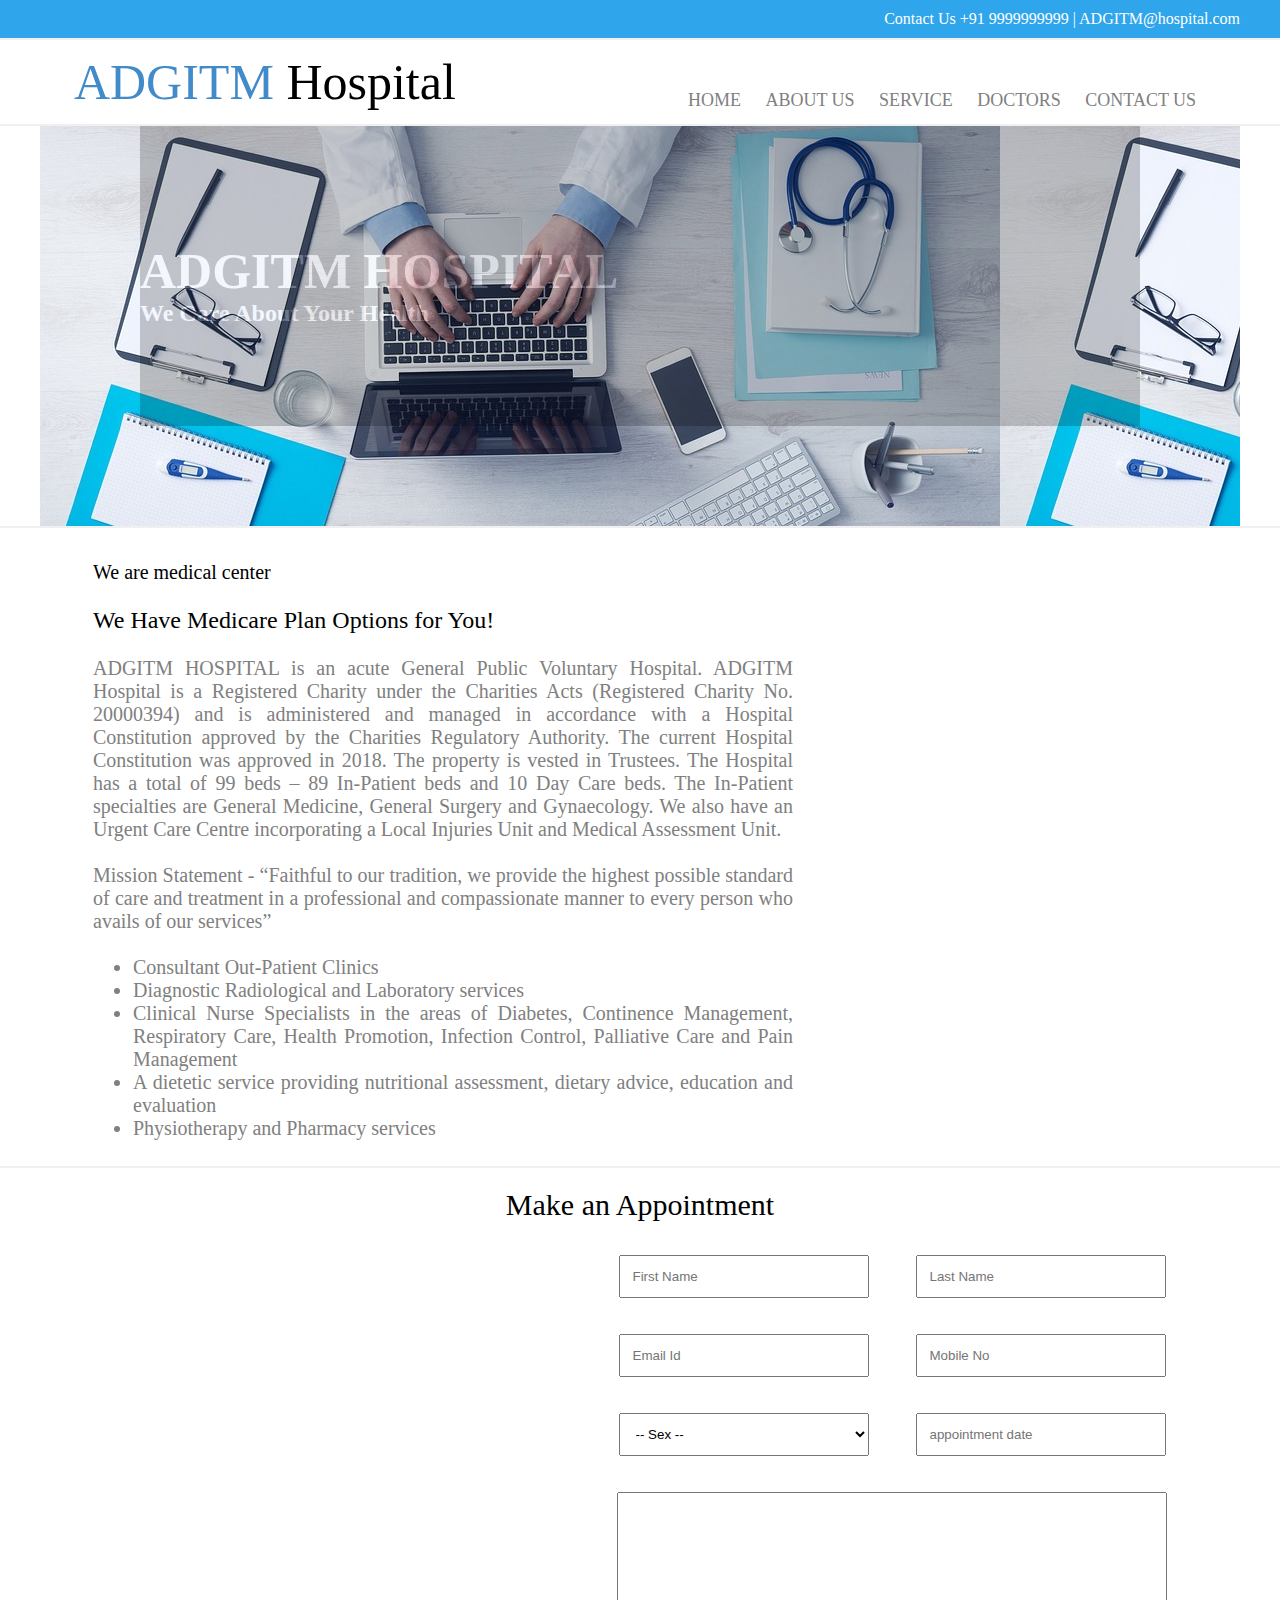
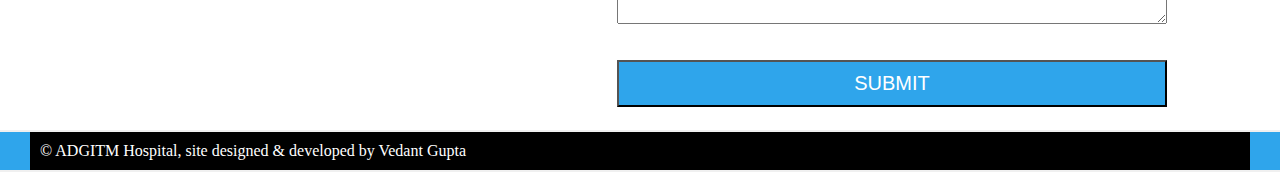
<file: index.html>
<html>
<head>
	<title> ADGITM Hospital </title>

	<link href="css/style.css" type="text/css" rel="stylesheet">

</head>
<body>

	<div class="top">
		<div>
		 Contact Us +91 9999999999 | ADGITM@hospital.com
		</div>
	</div>

	<div class="logo">
		<div>
			<table>
				<tr>
					<td width="600px" style="font-size:50px;font-family:forte;"> <font color="#428bca"> ADGITM  </font><font color="#000"> Hospital</font> </td>
					<td> <br> <br>
						<font size="4px">
							<a href="index.html">HOME</a>
							<a href="about.html">ABOUT US</a>
							<a href="service.html">SERVICE</a>
							<a href="doctor.html">DOCTORS</a>
							<a href="contact.html">CONTACT US</a>
						</font>
					</td>
				</tr>
			</table>
		</div>
	</div>

	<div class="middle">
		<div style="background-image:url('img/a.jpg');">
		<p>
			<br> <br>
					ADGITM HOSPITAL  <br>
			<font size="5px"> We Care About Your Health </font>
		</p>
		</div>
	</div>

	<div class="bottom">
		<div>
			<table border="0">
				<tr>
					<td width="700px">
						<font color="#000"> We are medical center </font> <br> <br>

					<font color="#000" size="5px"> We Have Medicare Plan Options for You! </font> <br> <br>

					ADGITM HOSPITAL is an acute General Public Voluntary Hospital.

					ADGITM Hospital is a Registered Charity under the Charities Acts (Registered Charity No. 20000394) and is administered and managed in accordance with a Hospital Constitution approved by the Charities Regulatory Authority.  The current Hospital Constitution was approved in 2018.  The property is vested in Trustees.

					The Hospital has a total of 99 beds – 89 In-Patient beds and 10 Day Care beds. The In-Patient specialties are General Medicine, General Surgery and Gynaecology. We also have an Urgent Care Centre incorporating a Local Injuries Unit and Medical Assessment Unit. <br><br>

					Mission Statement

					 - “Faithful to our tradition, we provide the highest possible standard of care and treatment in a professional and compassionate manner to every person who avails of our services” <br><br>
<ul>
<li> Consultant Out-Patient Clinics
<li>Diagnostic Radiological and Laboratory services
<li>Clinical Nurse Specialists in the areas of Diabetes, Continence Management, Respiratory Care, Health Promotion, Infection Control, Palliative Care and Pain Management
<li>A dietetic service providing nutritional assessment, dietary advice, education and evaluation
<li>Physiotherapy and Pharmacy services
</ul>
<br>
 </td>


					<td> </td>
				</tr>


			</table>
		</div>
	</div>

	<div class="bottom_up">
		<div>
				Make an Appointment

				<table>

					<tr>
						<td width="500px"> </td>
						<td>	<input type="text" placeholder="First Name">
						<td> 	<input type="text" placeholder="Last Name">
					</tr>
					<tr height="30px">

					</tr>
					<tr>
						<td width="500px"> </td>
						<td>	<input type="text" placeholder="Email Id">
						<td> 	<input type="text" placeholder="Mobile No">
					</tr>

					<tr height="30px">

					</tr>
					<tr>
						<td width="500px"> </td>
						<td>	<select> <option> -- Sex -- </option> <option> Male </option> <option> Female </option> </select>
						<td> 	<input type="text" placeholder="appointment date">
					</tr>

						<tr height="30px">

					</tr>
					<tr>
						<td width="500px"> </td>
						<td colspan="2">	<textarea placeholder="Message"> </textarea>
					</tr>

						<tr height="30px">

					</tr>
					<tr>
						<td width="500px"> </td>
						<td colspan="2">	<button> SUBMIT </button>
					</tr>
				</table>

		</div>
	</div>





	<div class="nav_down">
		<div>
		 &copy; ADGITM Hospital, site designed & developed by Vedant Gupta
		</div>
	</div>
</file>
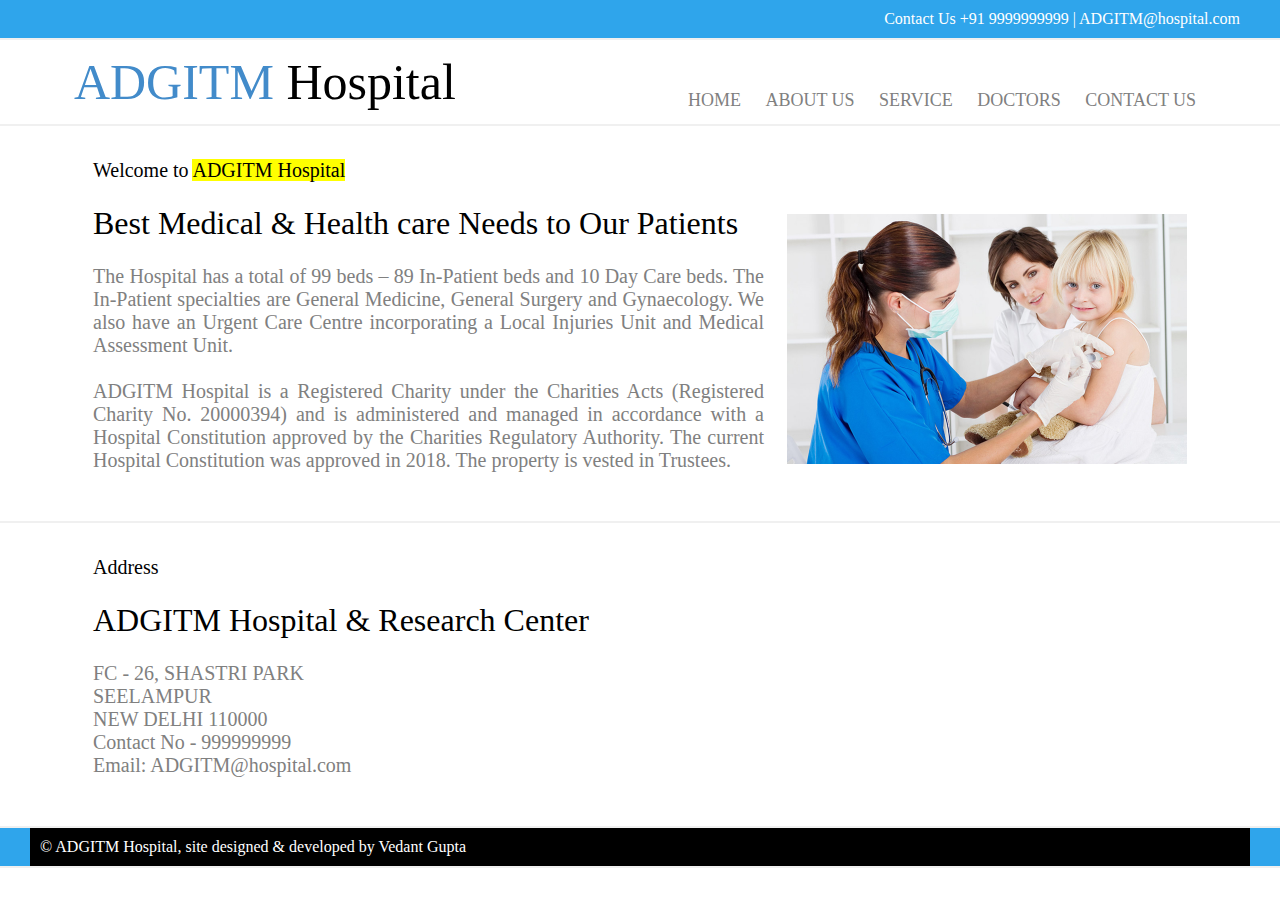
<file: about.html>
<html>
<head>
	<title> ADGITM Hospital </title>

	<link href="css/style.css" type="text/css" rel="stylesheet">

</head>
<body>

	<div class="top">
		<div>
		 Contact Us +91 9999999999 | ADGITM@hospital.com
		</div>
	</div>

	<div class="logo">
		<div>
			<table>
				<tr>
					<td width="600px" style="font-size:50px;font-family:forte;"> <font color="#428bca"> ADGITM  </font><font color="#000"> Hospital</font> </td>
					<td> <br> <br>
						<font size="4px">
							<a href="index.html">HOME</a>
							<a href="about.html">ABOUT US</a>
							<a href="service.html">SERVICE</a>
							<a href="doctor.html">DOCTORS</a>
							<a href="contact.html">CONTACT US</a>
						</font>
					</td>
				</tr>
			</table>
		</div>
	</div>



	<div class="bottom">
		<div>
			<table border="0">
				<tr>
					<td width="700px">
						<font color="#000"> Welcome to <mark>ADGITM Hospital</mark> </font> <br> <br>

					<font color="#000" size="6px"> Best Medical & Health care Needs to Our Patients </font> <br> <br>

The Hospital has a total of 99 beds – 89 In-Patient beds and 10 Day Care beds. The In-Patient specialties are General Medicine, General Surgery and Gynaecology. We also have an Urgent Care Centre incorporating a Local Injuries Unit and Medical Assessment Unit.<br><br>

ADGITM Hospital is a Registered Charity under the Charities Acts (Registered Charity No. 20000394) and is administered and managed in accordance with a Hospital Constitution approved by the Charities Regulatory Authority.  The current Hospital Constitution was approved in 2018.  The property is vested in Trustees. <br><br>

<br>
 </td>


					<td style="padding-left:20px;"> <img src="img/about.jpg" width="400px"></td>
				</tr>


			</table>
		</div>
	</div>

	<div class="bottom">
		<div>
			<table border="0">
				<tr>
					<td width="700px">
						<font color="#000">Address </font> <br> <br>

					<font color="#000" size="6px"> ADGITM Hospital & Research Center</font> <br> <br>

FC - 26, SHASTRI PARK   <br>
SEELAMPUR <br> NEW DELHI 110000 <br> Contact No - 999999999 <br> Email: ADGITM@hospital.com<br><br>


<br>
 </td>


					<td style="padding-left:20px;"> </td>
				</tr>


			</table>
		</div>
	</div>


	<div class="nav_down">
		<div>
		 &copy; ADGITM Hospital, site designed & developed by Vedant Gupta
		</div>
	</div>
</file>
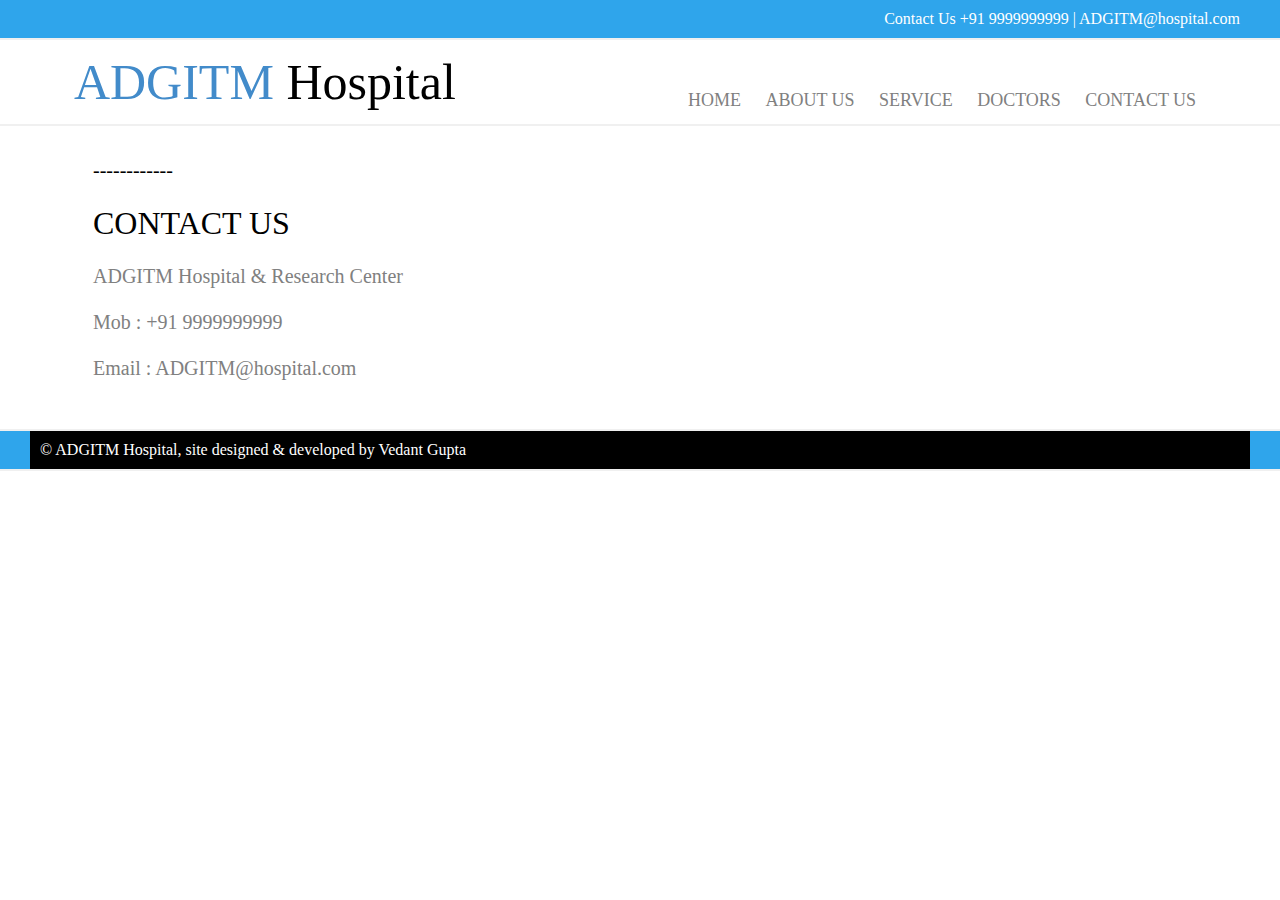
<file: contact.html>
<html>
<head>
	<title> ADGITM Hospital </title>

	<link href="css/style.css" type="text/css" rel="stylesheet">

</head>
<body>

	<div class="top">
		<div>
		 Contact Us +91 9999999999 | ADGITM@hospital.com
		</div>
	</div>

	<div class="logo">
		<div>
			<table>
				<tr>
					<td width="600px" style="font-size:50px;font-family:forte;"> <font color="#428bca"> ADGITM  </font><font color="#000"> Hospital</font> </td>
					<td> <br> <br>
						<font size="4px">
							<a href="index.html">HOME</a>
							<a href="about.html">ABOUT US</a>
							<a href="service.html">SERVICE</a>
							<a href="doctor.html">DOCTORS</a>
							<a href="contact.html">CONTACT US</a>
						</font>
					</td>
				</tr>
			</table>
		</div>
	</div>





	<div class="bottom">
		<div>
			<table border="0">
				<tr>
					<td width="700px">
						<font color="#000">------------ </font> <br> <br>

					<font color="#000" size="6px"> CONTACT US </font> <br> <br>

					ADGITM Hospital & Research Center

					<br>
					<br>

					Mob : +91 9999999999

					<br>
					<br>

					Email : ADGITM@hospital.com

<br>
<br>
<br>
 </td>


					<td style="padding-left:20px;"> </td>
				</tr>


			</table>
		</div>
	</div>


	<div class="nav_down">
		<div>
		 &copy; ADGITM Hospital, site designed & developed by Vedant Gupta
		</div>
	</div>
</file>
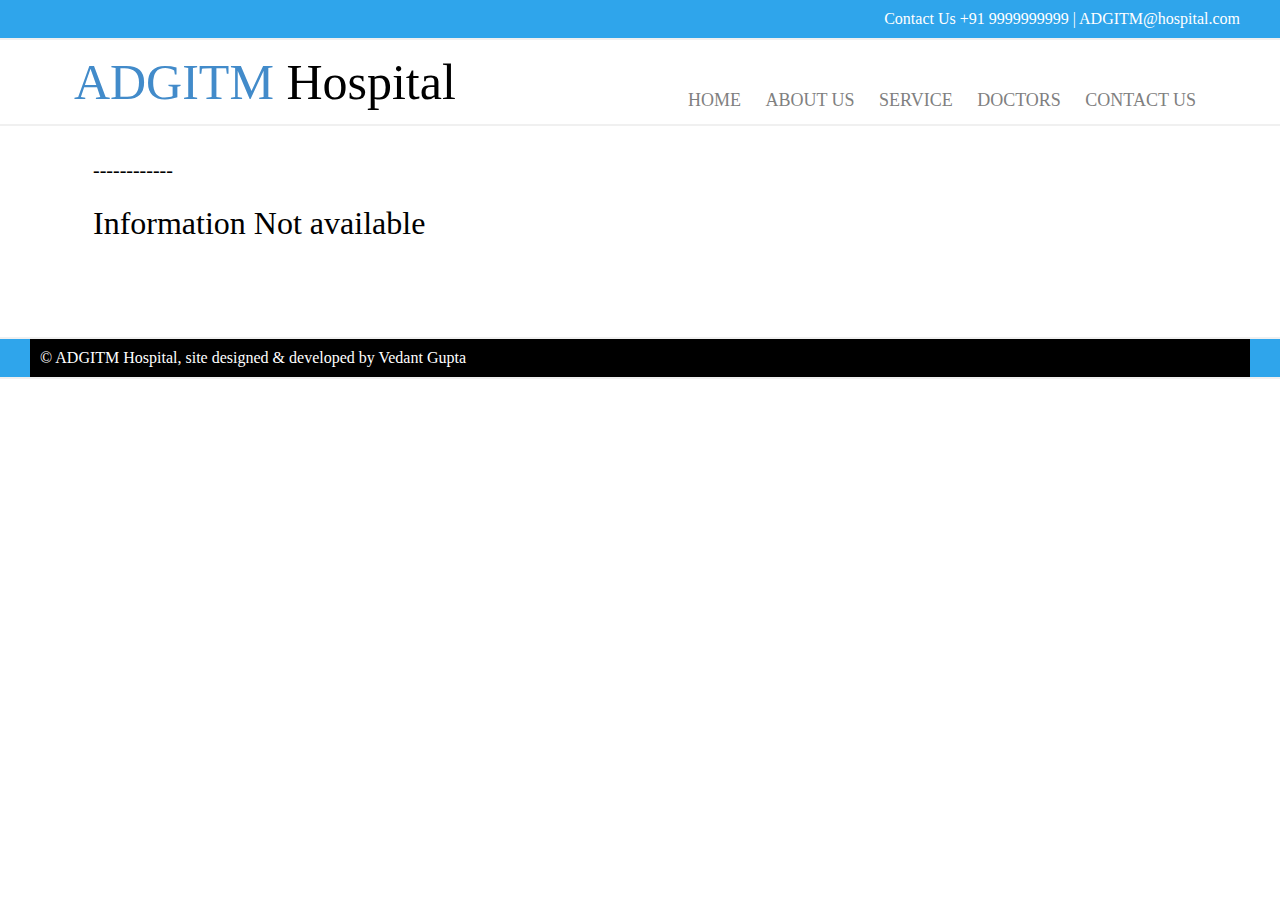
<file: doctor.html>
<html>
<head>
	<title> ADGITM Hospital </title>

	<link href="css/style.css" type="text/css" rel="stylesheet">

</head>
<body>

	<div class="top">
		<div>
		 Contact Us +91 9999999999 | ADGITM@hospital.com
		</div>
	</div>

	<div class="logo">
		<div>
			<table>
				<tr>
					<td width="600px" style="font-size:50px;font-family:forte;"> <font color="#428bca"> ADGITM  </font><font color="#000"> Hospital</font> </td>
					<td> <br> <br>
						<font size="4px">
							<a href="index.html">HOME</a>
							<a href="about.html">ABOUT US</a>
							<a href="service.html">SERVICE</a>
							<a href="doctor.html">DOCTORS</a>
							<a href="contact.html">CONTACT US</a>
						</font>
					</td>
				</tr>
			</table>
		</div>
	</div>





	<div class="bottom">
		<div>
			<table border="0">
				<tr>
					<td width="700px">
						<font color="#000">------------ </font> <br> <br>

					<font color="#000" size="6px"> Information Not available </font> <br> <br>



<br>
<br>
<br>
 </td>


					<td style="padding-left:20px;"> </td>
				</tr>


			</table>
		</div>
	</div>


	<div class="nav_down">
		<div>
		 &copy; ADGITM Hospital, site designed & developed by Vedant Gupta
		</div>
	</div>
</file>
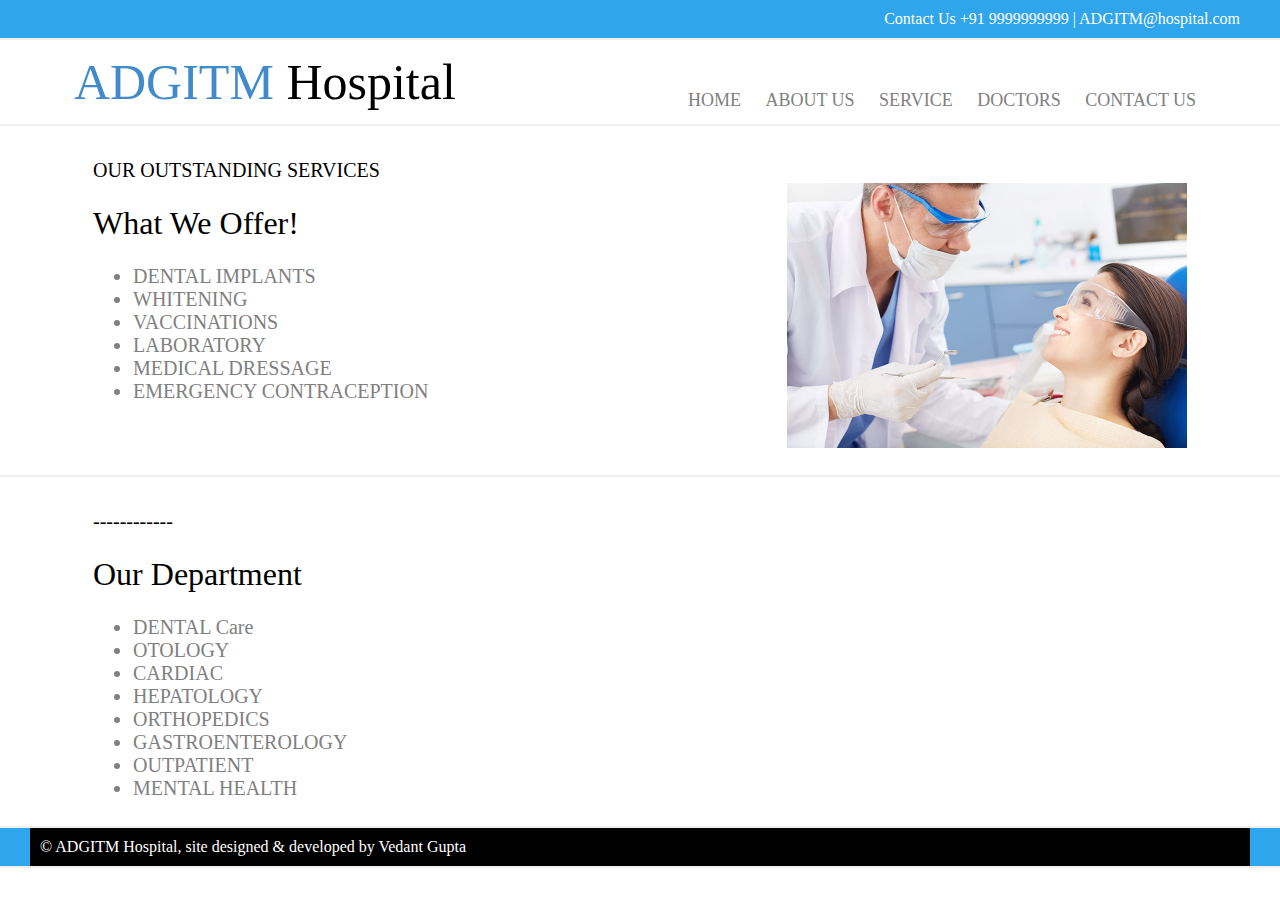
<file: service.html>
<html>
<head>
	<title> ADGITM Hospital </title>

	<link href="css/style.css" type="text/css" rel="stylesheet">

</head>
<body>

	<div class="top">
		<div>
		 Contact Us +91 9999999999 | ADGITM@hospital.com
		</div>
	</div>

	<div class="logo">
		<div>
			<table>
				<tr>
					<td width="600px" style="font-size:50px;font-family:forte;"> <font color="#428bca"> ADGITM  </font><font color="#000"> Hospital</font> </td>
					<td> <br> <br>
						<font size="4px">
							<a href="index.html">HOME</a>
							<a href="about.html">ABOUT US</a>
							<a href="service.html">SERVICE</a>
							<a href="doctor.html">DOCTORS</a>
							<a href="contact.html">CONTACT US</a>
						</font>
					</td>
				</tr>
			</table>
		</div>
	</div>



	<div class="bottom">
		<div>
			<table border="0">
				<tr>
					<td width="700px">
						<font color="#000"> OUR OUTSTANDING SERVICES</font> <br> <br>

					<font color="#000" size="6px"> What We Offer! </font> <br> <br>


					<ul>
					<li> DENTAL IMPLANTS
					<li> WHITENING
					<li> VACCINATIONS
					<li> LABORATORY
					<li> MEDICAL DRESSAGE
					<li> EMERGENCY CONTRACEPTION
					</ul>
 <br><br>

<br>
 </td>


					<td style="padding-left:20px;"> <img src="img/01.jpg" width="400px"></td>
				</tr>


			</table>
		</div>
	</div>

	<div class="bottom">
		<div>
			<table border="0">
				<tr>
					<td width="700px">
						<font color="#000">------------ </font> <br> <br>

					<font color="#000" size="6px"> Our Department </font> <br> <br>

					<ul>
					<li> DENTAL Care
					<li> OTOLOGY
					<li> CARDIAC
					<li> HEPATOLOGY
					<li> ORTHOPEDICS
					<li> GASTROENTEROLOGY
					<li> OUTPATIENT
					<li> MENTAL HEALTH
					</ul>


<br>
 </td>


					<td style="padding-left:20px;"> </td>
				</tr>


			</table>
		</div>
	</div>


	<div class="nav_down">
		<div>
		 &copy; ADGITM Hospital, site designed & developed by Vedant Gupta
		</div>
	</div>
</file>
<file: css/style.css>
*{
	margin:auto;
	padding:auto;
}
.top{
	width:100%;
	background-color:#2FA5EB !important;
	border-bottom:2px solid #f0f0f0;
}
.top div{
	width:1200px;
	color:#fff;
	background-color:#2FA5EB !important;
	font-family:calibri;
	padding:10px;
	text-align:right;
}

.logo{
	width:100%;
	background-color:;
	border-bottom:2px solid #f0f0f0;
}
.logo div{
	width:1200px;
	background-color:;
	font-family:calibri;
	padding:10px;
	text-align:left;
}
.logo div table a{
	padding:10px;
	text-decoration:none;
	color:gray;
}
.logo div table a:hover{
	color:#428bca;
	border-bottom:2px solid gray;
}

.middle{
	width:100%;
	border-bottom:2px solid #f0f0f0;
}
.middle div{
	width:1200px;
	height:400px;
	font-family:calibri;
}
.middle div p{
	width:1000px;
	font-weight:bold;
	height:300px;
	color:#fff;
	opacity:0.2;
	font-size:50px;
	background-color:#000;
}

.bottom{
	width:100%;
	background-color:;
	border-bottom:2px solid #f0f0f0;
}
.bottom div{
	width:1200px;
	color:#fff;
	background-color:;
	font-family:calibri;
	text-align:right;
}
.bottom div table{
	padding-top:30px;
	width:1100px;
	text-align:justify;
	color:gray;
	font-size:20px;
}

.bottom_up{
	width:100%;
	background-color:;
	border-bottom:2px solid #f0f0f0;
}
.bottom_up div{
	padding-top:20px;
	width:1200px;
	text-align:center;
	background-color:;
	font-family:forte;
	font-size:30px;
	padding-bottom:20px;
}
.bottom_up div table{
	padding-top:30px;
	font-size:30px;
	width:1100px;
	text-align:center;
	background-color:;
	font-family:calibri;
	
}

input[type="text"]{
	padding:12px;
	width:250px;
}
select{
	padding:12px;
	width:250px;
}
textarea{
	padding:50px;
	width:550px;
}
button{
	width:550px;
	padding:10px;
	color:#fff;
	font-size:20px;
	background-color:#2FA5EB !important;
}


.nav_down{
	width:100%;
	background-color:#2FA5EB !important;
	border-bottom:2px solid #f0f0f0;
}
.nav_down div{
	width:1200px;
	color:#fff;
	background-color:#000;
	font-family:calibri;
	padding:10px;
	text-align:left;
}
</file>
